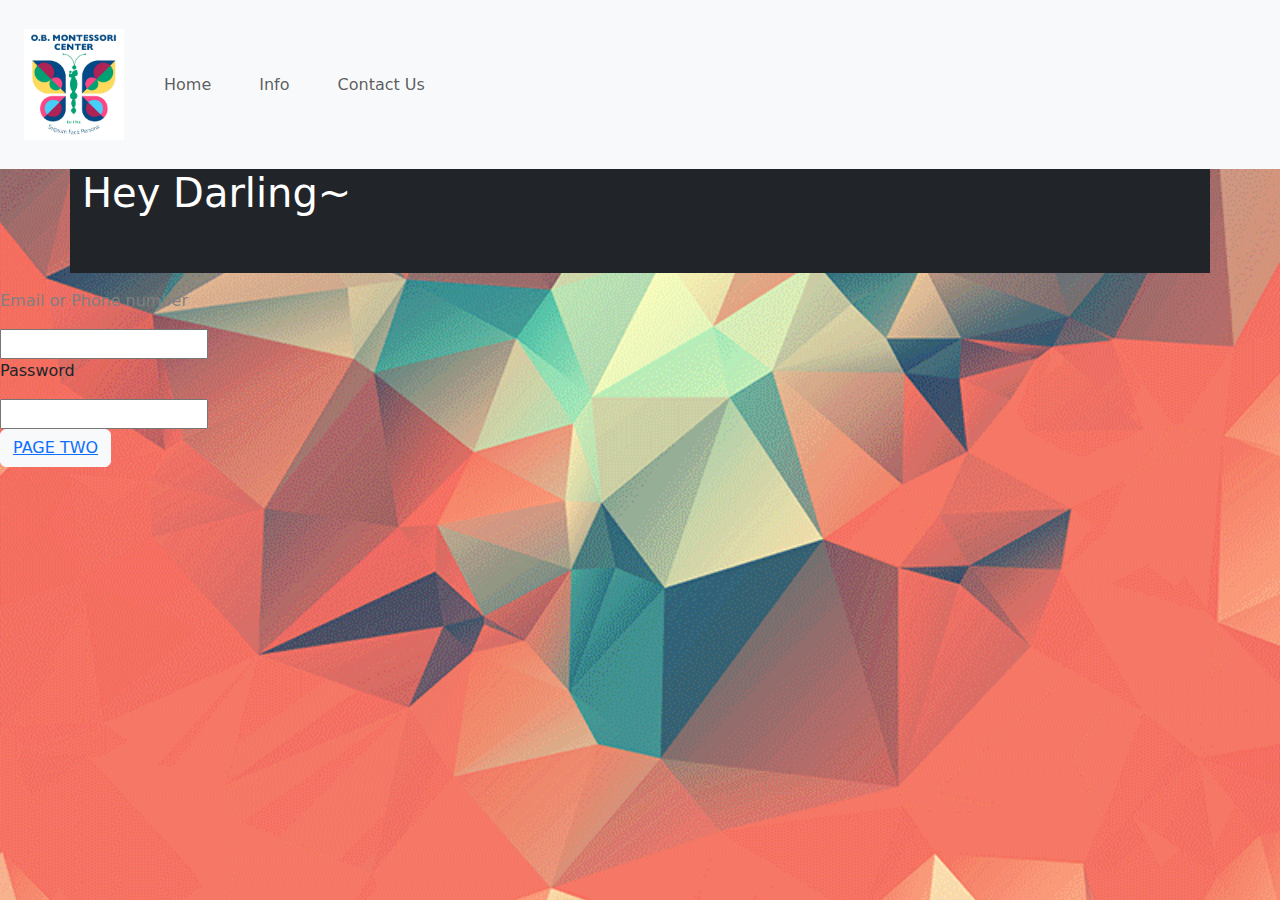
<file: index.html>
<!DOCTYPE html>
<html>
<body>
	<head>	
		<link href="https://cdn.jsdelivr.net/npm/bootstrap@5.3.3/dist/css/bootstrap.min.css" rel="stylesheet" integrity="sha384-QWTKZyjpPEjISv5WaRU9OFeRpok6YctnYmDr5pNlyT2bRjXh0JMhjY6hW+ALEwIH" crossorigin="anonymous">
	<link rel="stylesheet" type="text/css" href="index.css">
<script src="https://cdn.jsdelivr.net/npm/bootstrap@5.3.3/dist/js/bootstrap.bundle.min.js" integrity="sha384-YvpcrYf0tY3lHB60NNkmXc5s9fDVZLESaAA55NDzOxhy9GkcIdslK1eN7N6jIeHz" crossorigin="anonymous"></script>
</head>
	<div>
		<nav class="navbar navbar-expand-sm bg-light text-light p-4">
			<!-- Brand/Logo -->
			<a class="navbar-brand text-light" href="#"><img src="O.jpeg" width="100px"></a>
			<!-- Add links -->
			<ul class="navbar-nav">
				<li class="nav-item">
					<a class="nav-link p-4" href="#">Home</a>
				</li>
				<li class="nav-item">
					<a class="nav-link p-4" href="#">Info</a>
				</li>
				<li class="nav-item">
					<a class="nav-link p-4" href="#">Contact Us</a>
				</li>
			</ul>
		</nav>
		</div>
		<div class = "container fluid bg-dark" height= "10" width="10">
      <h1><font color="white">Hey Darling~</font></h1><br><p>Missed Ya~</p>
    </div>
         

<div class="col">
         <p><font color="grey">Email or Phone number</p><input type="text" class="form-group" id="email" 
         placeholder= "" name="email"></font>
    </div>

    

<div class="col">
   <p>Password</p><input type="text" class="form-group"
   placeholder="" name="pswd">
</div>
   	<div><button type="button" class="btn btn-light"onclick="document.write(mainpage.html)"><a href="mainpage.html">PAGE TWO</a></button></div>
   </body>
   </html>
</file>
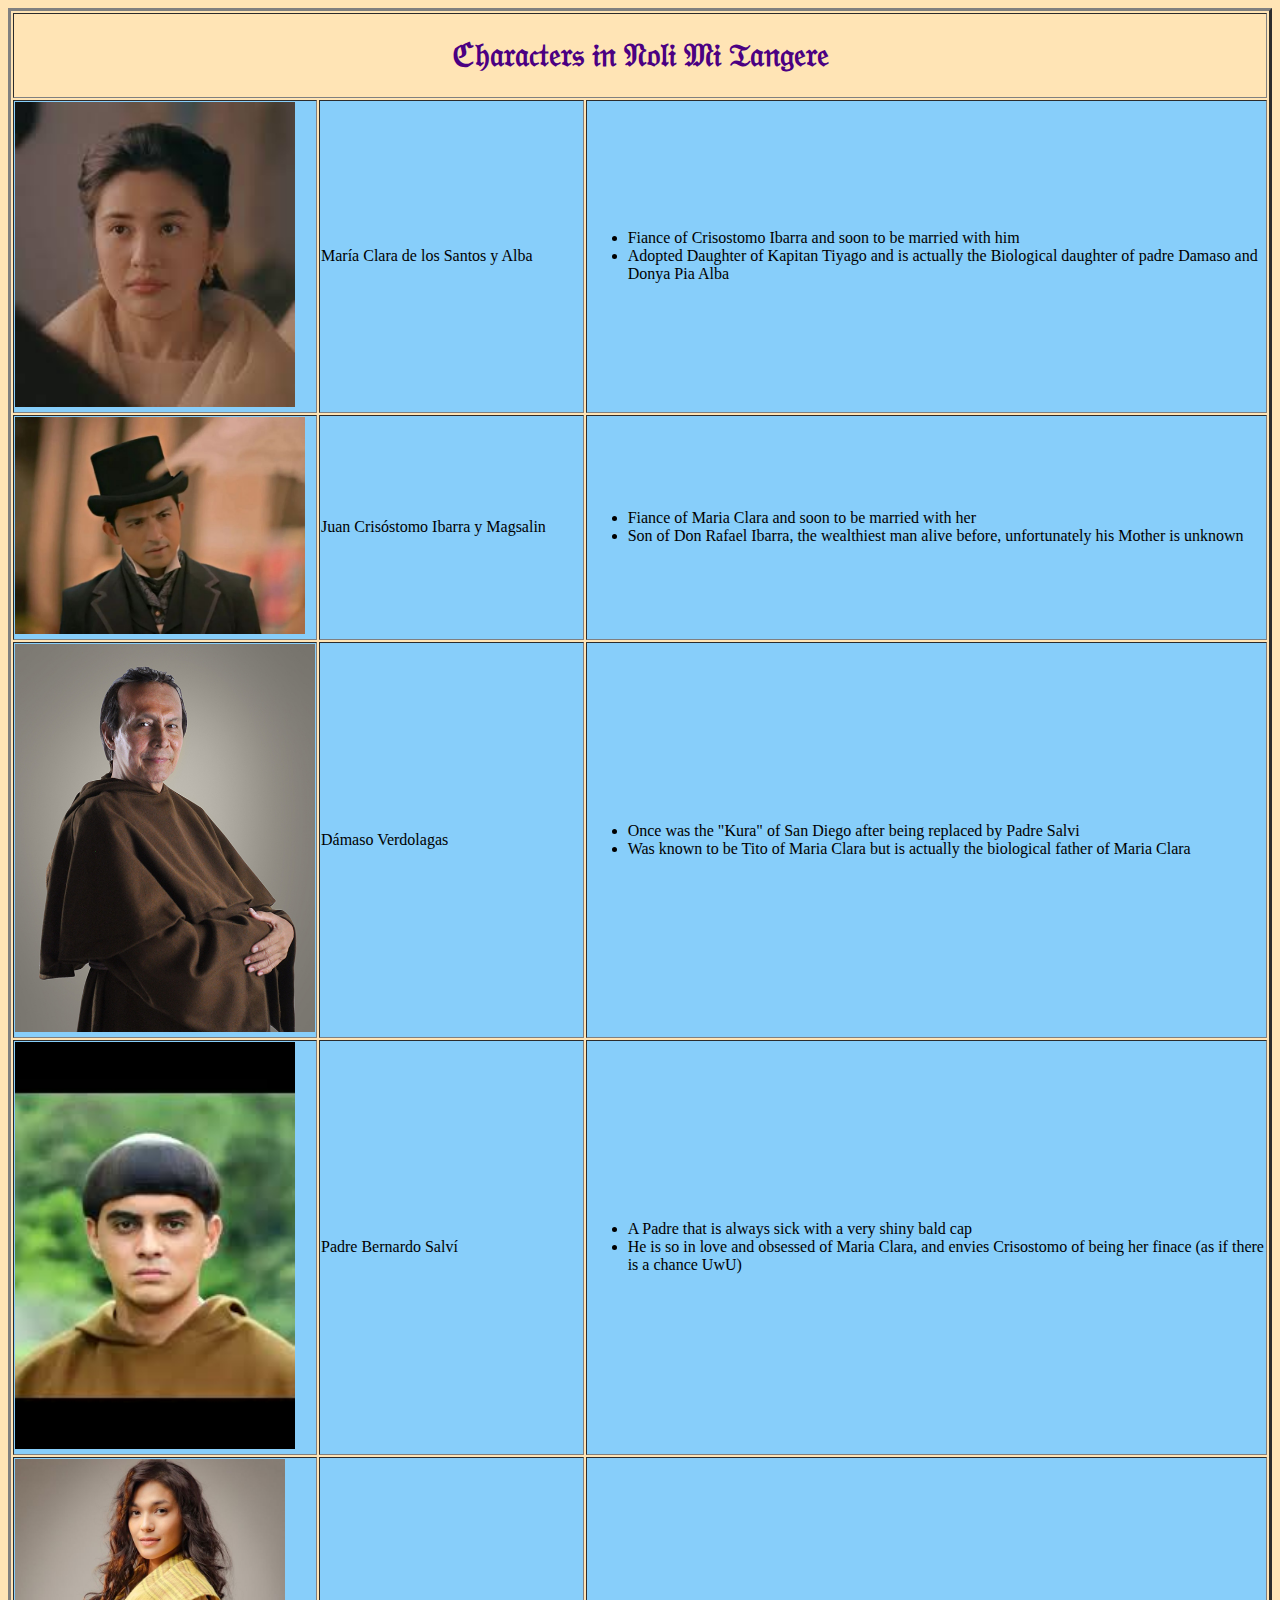
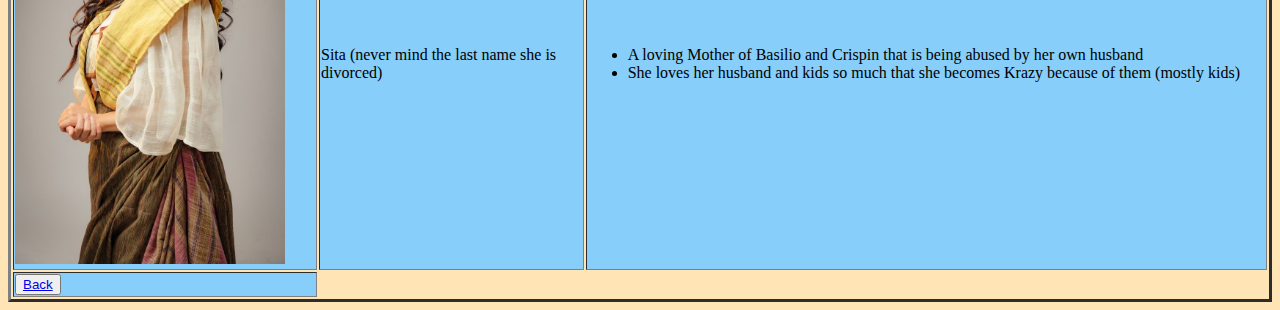
<file: page2.html>
<!DOCTYPE html>

<html>
 		<head>
 			<title>ℭ𝔥𝔞𝔯𝔞𝔠𝔱𝔢𝔯𝔰 𝔦𝔫 𝔑𝔬𝔩𝔦 𝔐𝔦 𝔗𝔞𝔫𝔤𝔢𝔯𝔢</title>
 		</head>
 		<link rel="stylesheet" type="text/css" href="stylerr.css">
 			<link href="https://cdn.jsdelivr.net/npm/bootstrap@5.3.3/dist/css/bootstrap.min.css" rel="stylesheet" integrity="sha384-T3c6CoIi6uLrA9TneNEoa7RxnatzjcDSCmG1MXxSR1GAsXEV/Dwwykc2MPK8M2HN" crossorigin="anonymous">
			<script src="https://cdn.jsdelivr.net/npm/bootstrap@5.3.3/dist/js/bootstrap.bundle.min.js" integrity="sha384-YvpcrYf0tY3lHB60NNkmXc5s9fDVZLESaAA55NDzOxhy9GkcIdslK1eN7N6jIeHz" crossorigin="anonymous"></script>
 	  <body>
 	  	  <table border="3">
 	  	  	<tbody>
 	  	  		<tr>
 	  	  			<th colspan="3"><h1 id="Back to top">ℭ𝔥𝔞𝔯𝔞𝔠𝔱𝔢𝔯𝔰 𝔦𝔫 𝔑𝔬𝔩𝔦 𝔐𝔦 𝔗𝔞𝔫𝔤𝔢𝔯𝔢</h1></th>
 	  	  		</tr>
 	  	  		<tr>
 	  	  			<td><img src="MC.jpg" alt="Maria Clara" width="280">
 	  	  			</td>
 	  	  			<td>María Clara de los Santos y Alba</td>
 	  	  			  <td>
 	  	  			    <ul>
 	  	  			    	<li>Fiance of Crisostomo Ibarra and soon to be married with him</li>
 	  	  			    	<li>Adopted Daughter of Kapitan Tiyago and is actually the Biological daughter of padre Damaso and Donya Pia Alba</li>
						</ul>
					  </td>
					</tr>
				<tr>
 	  	  			<td><img src="CI.jpg" alt="Crisostomo Ibarra" width="290">
 	  	  			</td>
 	  	  			<td>Juan Crisóstomo Ibarra y Magsalin
					</td>
 	  	  			  <td>
 	  	  			    <ul>
 	  	  			    	<li>Fiance of Maria Clara and soon to be married with her</li>
 	  	  			    	<li>Son of Don Rafael Ibarra, the wealthiest man alive before, unfortunately his Mother is unknown</li>
						</ul>
					  </td>
					</tr>
				<tr>
 	  	  			<td><img src="PD.jpg" alt="Padre Damayso that looks more pregnant than his daughter" width="300">
 	  	  			</td>
 	  	  			<td>Dámaso Verdolagas
					</td>
 	  	  			  <td>
 	  	  			    <ul>
 	  	  			    	<li>Once was the "Kura" of San Diego after being replaced by Padre Salvi</li>
 	  	  			    	<li>Was known to be Tito of Maria Clara but is actually the biological father of Maria Clara</li>
						</ul>
					  </td>
					</tr>
				<tr>
 	  	  			<td><img src="PS.jpg" alt="Padre na Laging may Sakit" width="280">
 	  	  			</td>
 	  	  			<td>Padre Bernardo Salví
					</td>
 	  	  			  <td>
 	  	  			    <ul>
 	  	  			    	<li>A Padre that is always sick with a very shiny bald cap</li>
 	  	  			    	<li>He is so in love and obsessed of Maria Clara, and envies Crisostomo of being her finace (as if there is a chance UwU)</li>
						</ul>
					  </td>
					</tr>
				<tr>
 	  	  			<td><img src="S.jpg" alt="Sita the loving Mother" width="270">
 	  	  			</td>
 	  	  			<td>Sita (never mind the last name she is divorced)
					</td>
 	  	  			  <td>
 	  	  			    <ul>
 	  	  			    	<li>A loving Mother of Basilio and Crispin that is being abused by her own husband</li>
 	  	  			    	<li>She loves her husband and kids so much that she becomes Krazy because of them (mostly kids)</li>
						</ul>
					  </td>
					</tr> 
					<tr>
					<td>
					<div><button type="button" class="btn btn-light"onclick="document.write(mainpage.html)"><a href="mainpage.html">Back</a></button></div></div>

					</td>
					</tr>
					</tbody>
				</table>
	
 	  </body>
</file>
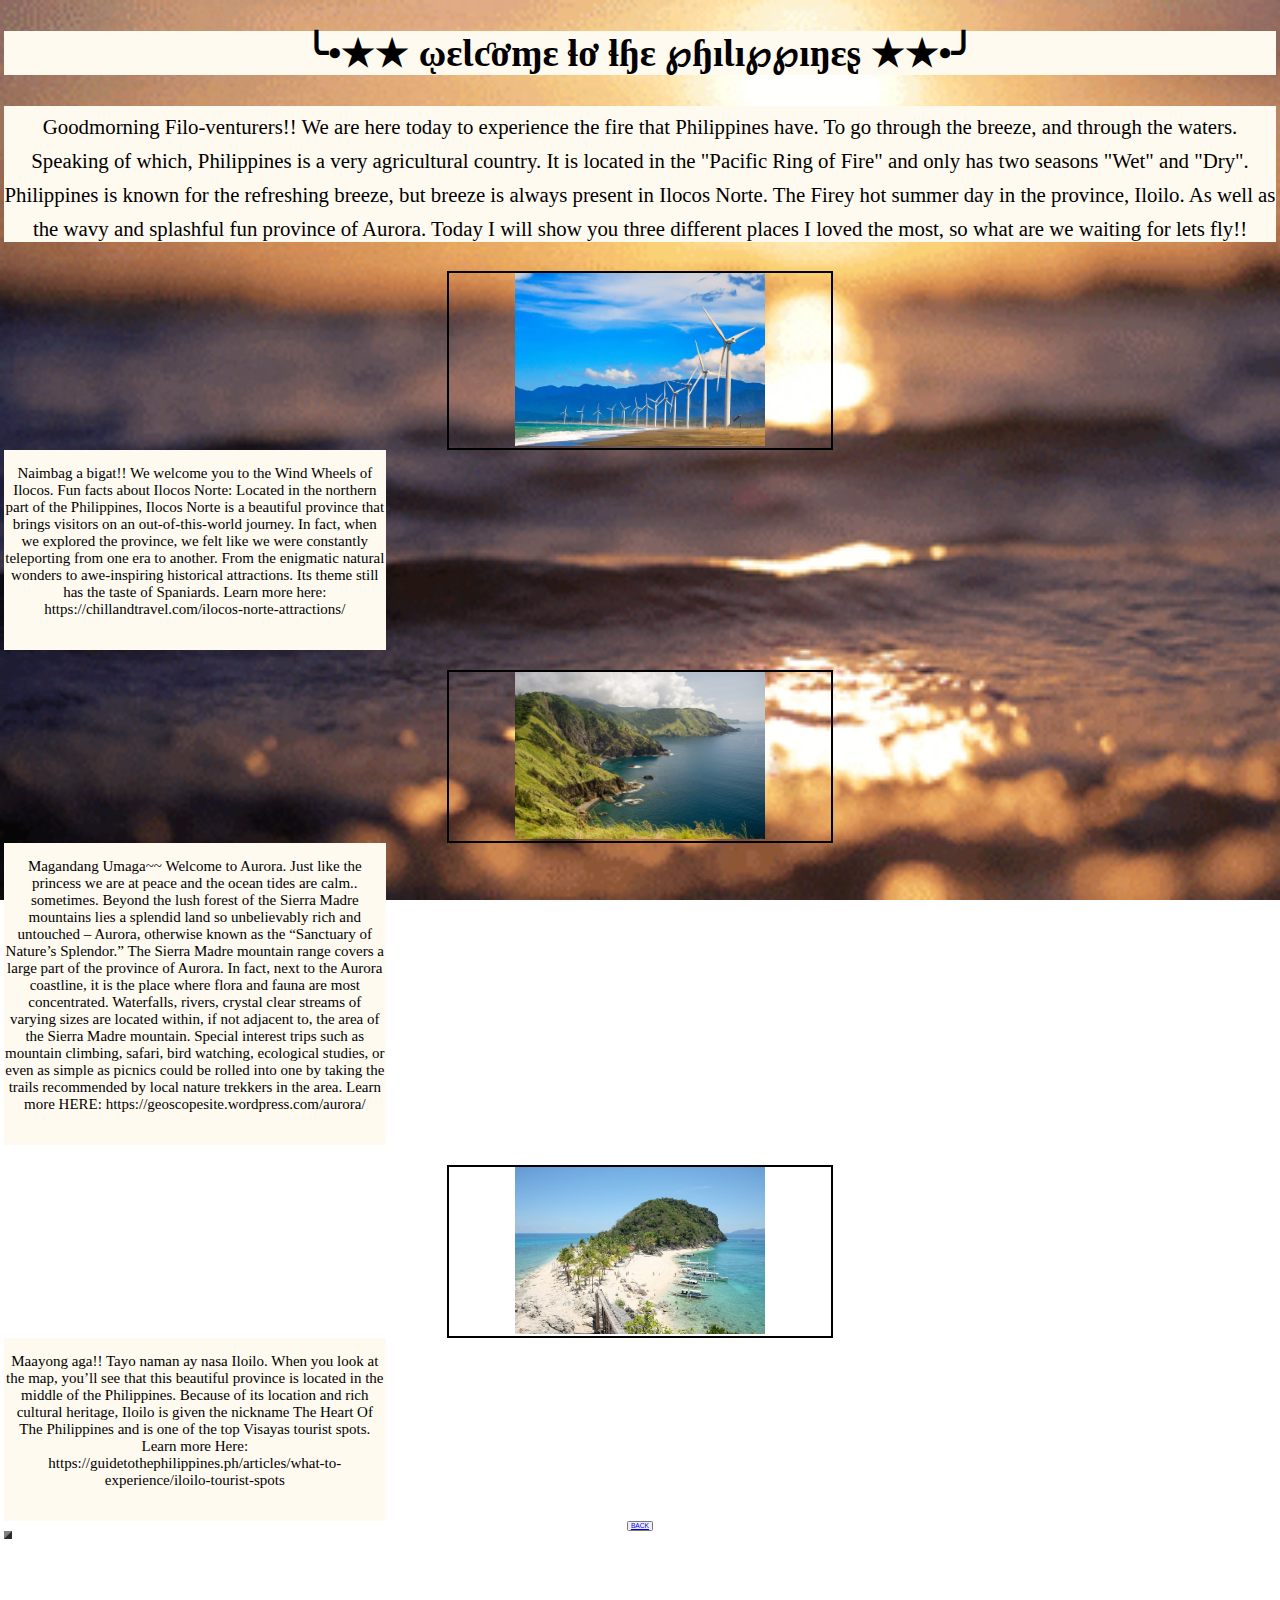
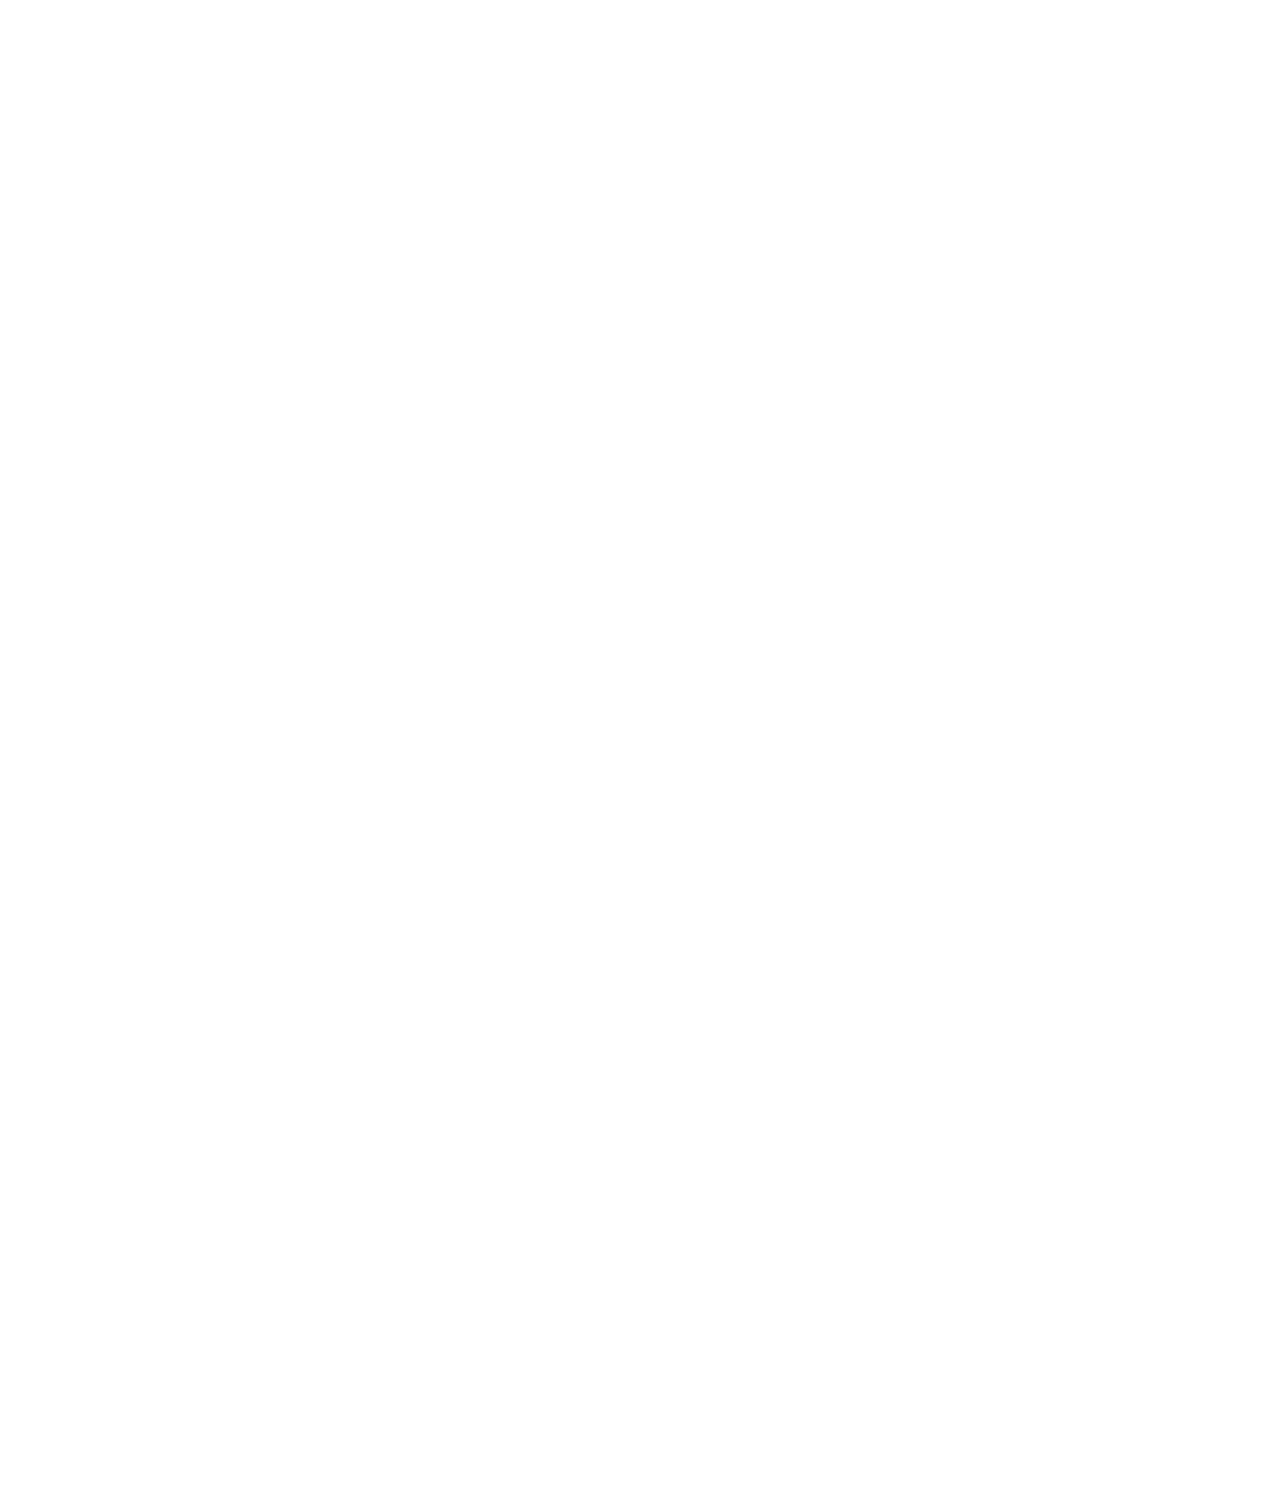
<file: page3.html>
<!DOCTYPE html>
<html id="my">
	<head>
		<link rel="stylesheet" type="text/css" href="index(3).css">
		<title>Philippine Destinations</title>
	</head>	
	<body>
		<!-- Starting Table Here -->
		<tbody>
		<table border="9" cellpadding="40" cellspacing="10">
			<!-- First Row -->
		<div id="PS">
			<h2>╰•★★  ῳɛƖƈơɱɛ ɬơ ɬɧɛ ℘ɧıƖı℘℘ıŋɛʂ ★★•╯</h2>
		</div>
		<div id="PS">
			<sub>Goodmorning Filo-venturers!! We are here today to experience the fire that Philippines have. To go through the breeze, and through the waters. Speaking of which, Philippines is a very agricultural country. It is located in the "Pacific Ring of Fire" and only has two seasons "Wet" and "Dry". Philippines is known for the refreshing breeze, but breeze is always present in Ilocos Norte. The Firey hot summer day in the province, Iloilo. As well as the wavy and splashful fun province of Aurora. Today I will show you three different places I loved the most, so what are we waiting for lets fly!!</sub>
		</div> <br>
		<div id="PD">
			<img src="ILOCN.webp" width="500"><br>
		</div>
		<div id="PP">
			<p>Naimbag a bigat!! We welcome you to the Wind Wheels of Ilocos. Fun facts about Ilocos Norte: Located in the northern part of the Philippines, Ilocos Norte is a beautiful province that brings visitors on an out-of-this-world journey. In fact, when we explored the province, we felt like we were constantly teleporting from one era to another. From the enigmatic natural wonders to awe-inspiring historical attractions. Its theme still has the taste of Spaniards. Learn more here: https://chillandtravel.com/ilocos-norte-attractions/</p><br>
		</div>
		</tbody>
		<tbody>
			<!-- Second Row -->
		<div id="PD">
			<img src="AURA.jpg" width="500"><br>
		</div>
		<div id="PP">
			<p>Magandang Umaga~~ Welcome to Aurora. Just like the princess we are at peace and the ocean tides are calm.. sometimes. Beyond the lush forest of the Sierra Madre mountains lies a splendid land so unbelievably rich and untouched – Aurora, otherwise known as the “Sanctuary of Nature’s Splendor.”
The Sierra Madre mountain range covers a large part of the province of Aurora. In fact, next to the Aurora coastline, it is the place where flora and fauna are most concentrated. Waterfalls, rivers, crystal clear streams of varying sizes are located within,
if not adjacent to, the area of the Sierra Madre mountain. Special interest trips such as mountain climbing, safari, bird watching, ecological studies, or even as simple as picnics could be rolled into one by taking the trails recommended by local nature trekkers in the area. Learn more HERE: https://geoscopesite.wordpress.com/aurora/</p><br>
		</div>
		</tbody>
		<tbody>
			<!-- Third Row -->
		<div id="PD">
			<img src="ILOILO.jpg" width="500"><br>
		</div>
		<div id="PP">
			<p>	Maayong aga!! Tayo naman ay nasa Iloilo. When you look at the map, you’ll see that this beautiful province is located in the middle of the Philippines. Because of its location and rich cultural heritage, Iloilo is given the nickname The Heart Of The Philippines and is one of the top Visayas tourist spots. Learn more Here: https://guidetothephilippines.ph/articles/what-to-experience/iloilo-tourist-spots</p><br>
		</div>
		</tbody>
		<div><center><button type="button" class="btn btn-light"onclick="document.write(mainpage.html)"><a href="mainpage.html">BACK</a></button><center></div>
</file>
<file: index.css>
body {
	background-repeat: no-repeat;
	background-image: url('BG.gif');
	background-size: cover;
	background-attachment: fixed;
}
</file>
<file: stylerr.css>
h1 {
	color: indigo;
	text-align: center;
}

body {
	background-color: moccasin;
	
}

td{
	background-color: lightskyblue;
	align-content: center;
	
}

img {
	align-content: center;
}

tr {
	box-align: center;
</file>
<file: index(3).css>
#PS {
	border: thin;
	border-width: 100;
	text-align: center;
	background-color: floralwhite;
	font-size: 50px;
}
#PP {
	border: thin;
	border-width: 50;
	text-align: center;
	background-color: floralwhite;
	font-size: 30px;
	width: 30%;
	display: inline-block;
}
#PD{
	border: solid;
	text-align: center;
	width: 30%;
	border-width: medium;
	margin-top: 40px;
	border-width: thick;
	margin-left: auto;
	margin-right: auto;
}
#my {
	zoom: 50%;
}
p {
	font: italic;
}
h2 {
	font: serif;
	font: italic;
}
body {
	background-repeat: no-repeat;
	background-image: url('SB.gif');
	background-size: cover;
	background-attachment: fixed;
}
</file>
